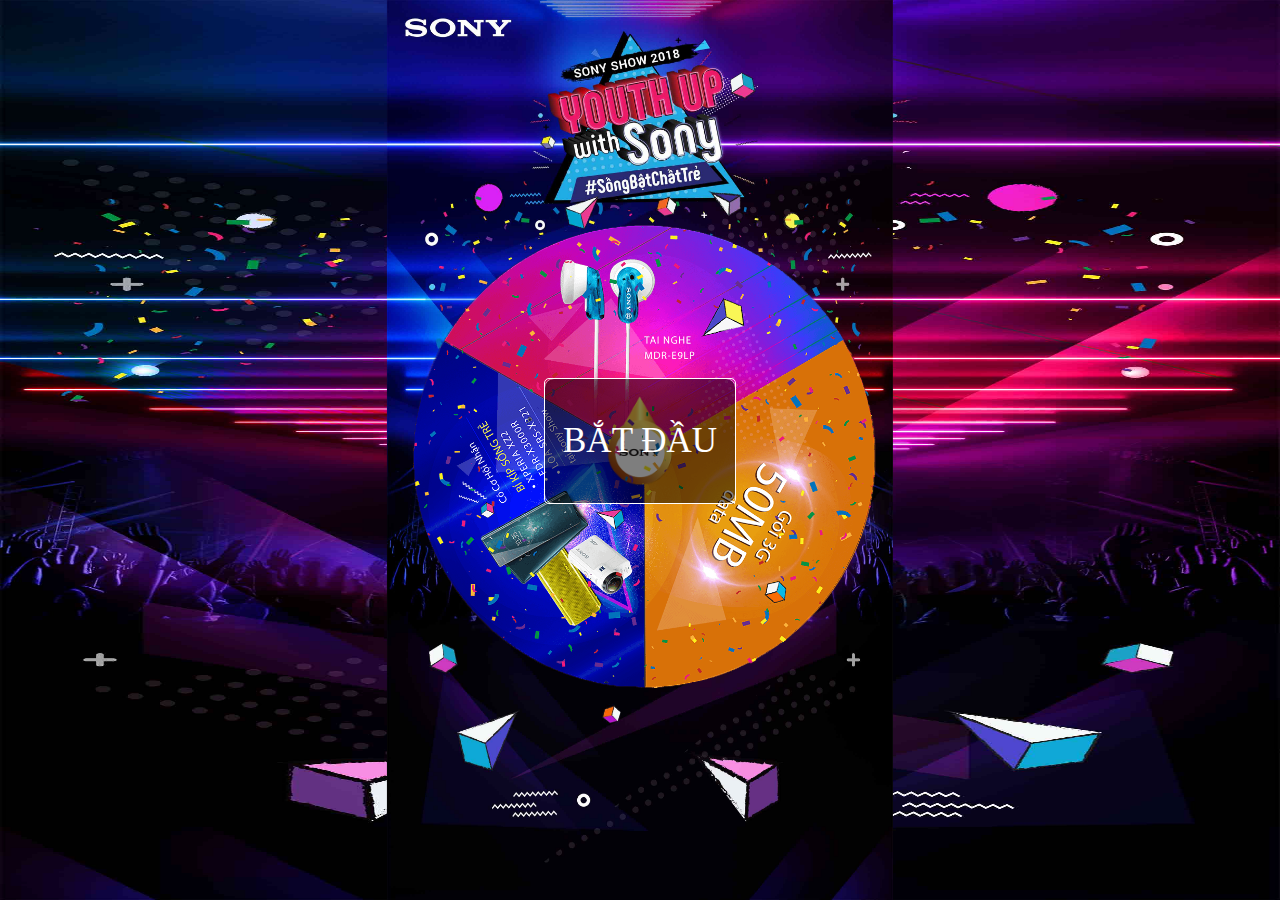
<file: index.html>
<!DOCTYPE html>
<html>

<head>
    <meta charset="utf-8">
    <meta http-equiv="X-UA-Compatible" content="IE=edge">
    <title></title>
    <meta http-equiv="cache-control" content="max-age=0" />
    <meta http-equiv="cache-control" content="no-cache" />
    <meta http-equiv="expires" content="0" />
    <meta http-equiv="expires" content="Tue, 01 Jan 1980 1:00:00 GMT" />
    <meta http-equiv="pragma" content="no-cache" />
    <link rel="stylesheet" href="vendors/vendor/bootstrap.min.css">
    <script src="vendors/vendor/jquery-3.3.1.min.js"></script>
    <script src="vendors/vendor/bootstrap.min.js"></script>
    <!-- mystyle -->
    <link rel="stylesheet" href="vendors/1.css">
</head>

<body>
    <div id="sony">
        <img id="nen" src="resource/background.jpg" alt="">
        <div class="bg">
            <img id="bg" src="resource/bg.jpg" alt="">
        </div>
        <!-- <img id="start" src="resource/start.png" alt=""> -->
        <img id="center" style="display:block;" src="resource/center_.png" alt="">
        <img id="vongquay" style="display:block;" src="resource/vongquay_.png" alt="">
        <img class="qua" style="display:none;" src="resource/vongquay1_.png" alt="">
        <img class="qua" style="display:none;" src="resource/vongquay2_.png" alt="">
        <img class="qua" style="display:none;" src="resource/vongquay3_.png" alt="">
        <div id="bg_nhanqua" style="display:none;"></div>
        <img id="nhanqua" style="display:none;" src="resource/nhanqua_.png" alt="">
        <div id="bg_batdau"></div>
        <input id="btn_batdau" type="submit" value="BẮT ĐẦU">
    </div>
</body>
<script src="vendors/1.js"></script>
<script src="vendors/Animation.js"></script>

</html>
</file>
<file: vendors/1.css>
#sony {
    position: relative;
    height: 100vh;
}
#sony>* {
    position: absolute;
}
#nen{
    height: 100vh;
    width: 100%;
}
.bg{
    left: 50%;
    transform: translate(-50%, 0);
}
#bg{
	height: 100vh;
}
#start {
    width: auto;
    left: 50%;
    transform: translate(-50%, 0);
    height: 100vh;
}

#center {
    left: 50%;
    transform: translate(-50%, 0);
    z-index: 2;
    width: auto;
    height: 10vh;
    top: 44vh;
}

#nhanqua {
    height: 17vh;
    left: 50%;
    transform: translate(-50%, 0);
    top: 50vh;
    z-index: 4;
}
#vongquay {
    height: 51.5vh;
    left: 50%;
    transform: translate(-49%, 0) rotate(360deg);
    top: 25vh;
}

.qua {
    top: 25vh;
    height: 51.5vh;
    left: 50%;
    transform: translate(-49%, 0);
}
#bg_batdau {
    left: 50%;
    top: 42vh;
    transform: translate(-50%, 0);
    height: 14vh;
    width: 15%;
    z-index: 10;
    background: black;
    border: 1px solid white;
    border-radius: 10px;
    opacity: 0.5;
    font-weight: bold;
}

#btn_batdau {
	font-family: tahoma;
    left: 50%;
    top: 42vh;
    transform: translate(-50%, 0);
    height: 14vh;
    width: 15%;
    z-index: 1000;
    font-size: 2em;
    background: transparent;
    color: white;
    border: 1px solid white;
    border-radius: 5px;
}

#btn_batdau {
    font-size: 14px;
}
#btn_batdau:hover{
	cursor: pointer;
}
@media only screen and (min-width: 544px) {
    #btn_batdau {
        font-size: 18px;
    }
}
@media only screen and (min-width: 768px) {
    #btn_batdau {
        font-size: 25px;
    }
}
@media only screen and (min-width: 992px) {
    #btn_batdau {
        font-size: 30px;
    }
}
@media only screen and (min-width: 1200px) {
    #btn_batdau {
        font-size: 35px;
    }
}
</file>
